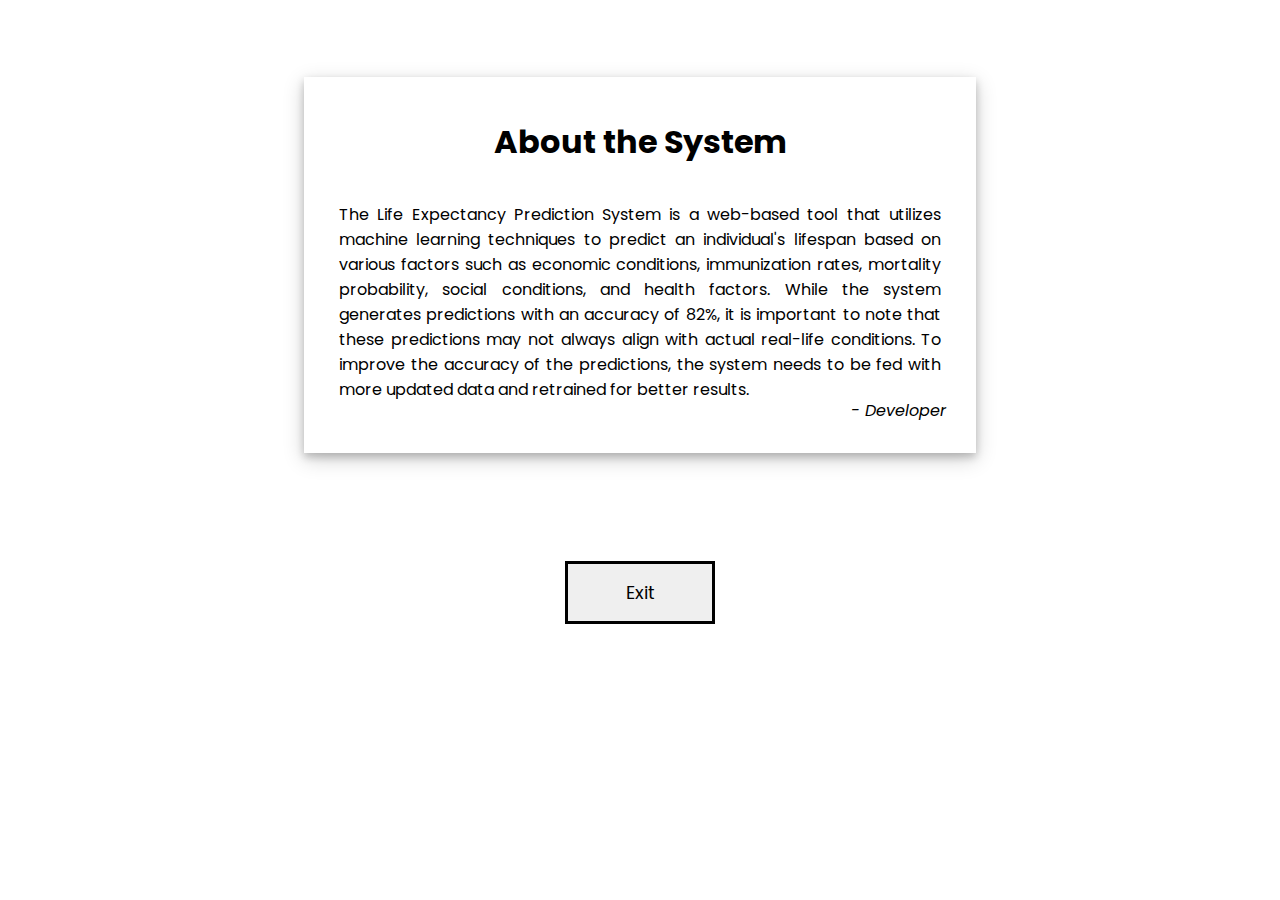
<file: app/templates/app/about.html>
<!DOCTYPE html>
<html lang="en">
<head>
    <meta charset="UTF-8">
    <title>About</title>
</head>
<link href="https://fonts.googleapis.com/css2?family=Aboreto&family=Bebas+Neue&family=Poppins:wght@600&family=Roboto:wght@500&display=swap" rel="stylesheet">
<style>

    body{
        font-family: 'Poppins', sans-serif;
        text-align: center;
    }
          .about {
        position: relative;
        padding: 20px;
        align-items: center;
        width: 50%;
        box-shadow: 0 4px 8px 0 rgba(0, 0, 0, 0.2), 0 6px 20px 0 rgba(0, 0, 0, 0.19);
        text-align: center;
        margin: 0 auto; /* this will center the div horizontally /
        display: block; / this will make the div a block element */
       margin-top: 15%;
        transform: translateY(-30%);
        }
    .about p{
        display: flex;
        text-align: justify;
        text-justify: inter-word;
        padding: 15px;
   }

    .about p i{
        display: flex;
        text-align: justify;
        text-justify: inter-word;
   }
   .developer{
       position: absolute;
       bottom: 0;
       right: 0;
       padding: 30px;

   }
    .button1:hover{
           background-color: black;
           color: white;
       }

</style>
<body>
<div class="about">
<h1>
    About the System
</h1>
<p>
   The Life Expectancy Prediction System is a web-based tool that
    utilizes machine learning techniques to predict an individual's
    lifespan based on various factors such as economic conditions,
    immunization rates, mortality probability, social conditions, and health factors.
    While the system generates predictions with an accuracy of 82%, it is
    important to note that these predictions may not always align with actual
    real-life conditions. To improve the accuracy of the predictions, the system
    needs to be fed with more updated data and retrained for better results.
    <i class="developer">- Developer</i>
</p>
</div>

 <a href="{% url 'index' %}"> <button class="button button1" style="font-family:'Poppins', sans-serif; font-size: large; padding:15px; border:3px solid black; width: 150px; margin-top:-5px;">Exit</button></a>

</body>
</html>
</file>
